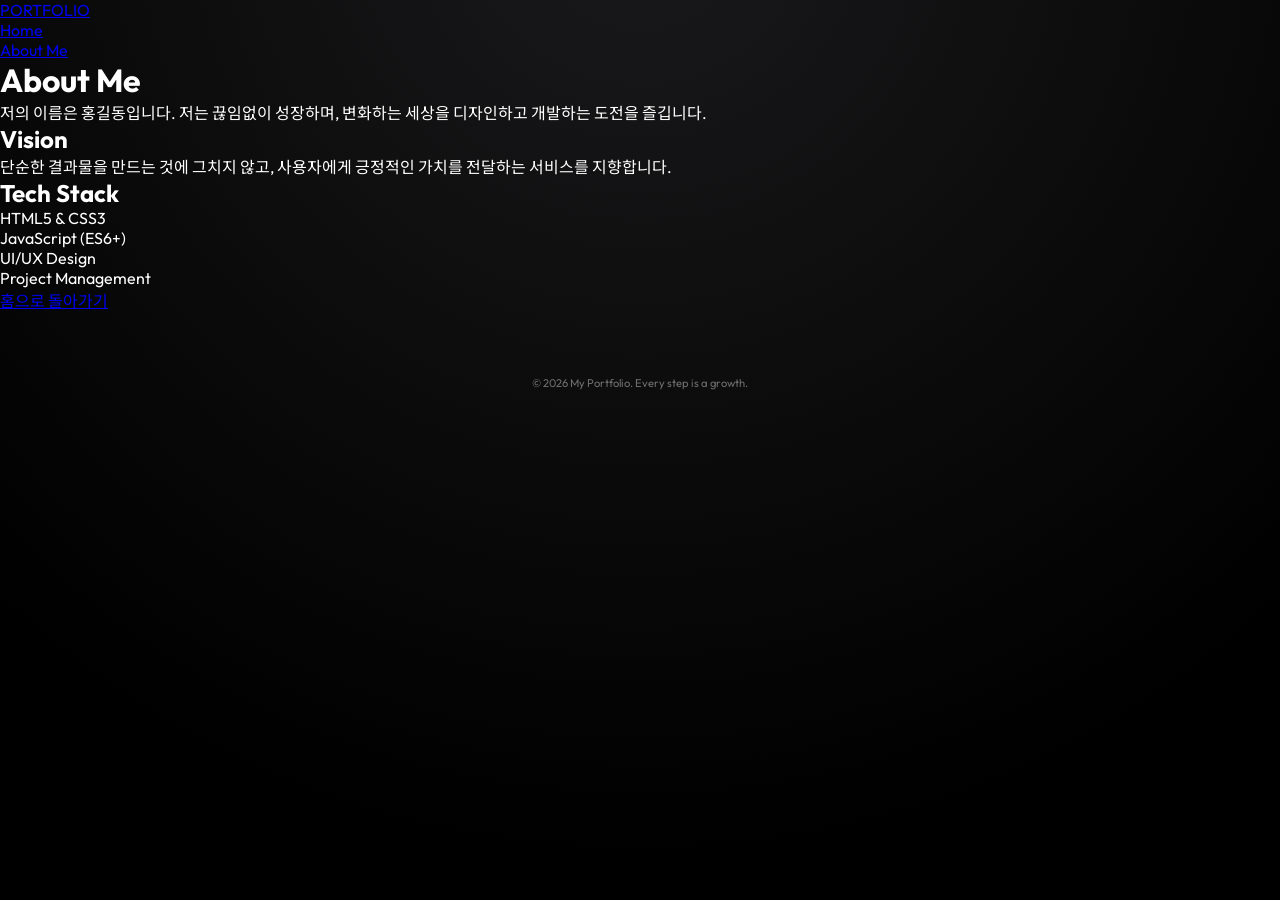
<file: about.html>
<!DOCTYPE html>
<html lang="ko">
<head>
    <meta charset="UTF-8">
    <meta name="viewport" content="width=device-width, initial-scale=1.0">
    <title>About Me | My Portfolio</title>
    <link rel="stylesheet" href="style.css">
    <link rel="preconnect" href="https://fonts.googleapis.com">
    <link rel="preconnect" href="https://fonts.gstatic.com" crossorigin>
    <link href="https://fonts.googleapis.com/css2?family=Outfit:wght@300;400;600;800&family=Noto+Sans+KR:wght@300;400;700&display=swap" rel="stylesheet">
    <meta name="description" content="나의 소개 페이지 - 저의 비전과 기술 스택을 소개합니다.">
</head>
<body class="about-page">
    <nav class="navbar">
        <div class="nav-container">
            <a href="index.html" class="logo">PORTFOLIO</a>
            <ul class="nav-links">
                <li><a href="index.html">Home</a></li>
                <li><a href="about.html" class="active">About Me</a></li>
            </ul>
        </div>
    </nav>

    <main class="about-section">
        <div class="about-card">
            <h1 class="about-title">About Me</h1>
            <div class="about-content">
                <p class="about-intro">저의 이름은 홍길동입니다. 저는 끊임없이 성장하며, 변화하는 세상을 디자인하고 개발하는 도전을 즐깁니다.</p>
                
                <section class="about-sub">
                    <h2>Vision</h2>
                    <p>단순한 결과물을 만드는 것에 그치지 않고, 사용자에게 긍정적인 가치를 전달하는 서비스를 지향합니다.</p>
                </section>

                <section class="about-sub">
                    <h2>Tech Stack</h2>
                    <ul class="tech-list">
                        <li>HTML5 & CSS3</li>
                        <li>JavaScript (ES6+)</li>
                        <li>UI/UX Design</li>
                        <li>Project Management</li>
                    </ul>
                </section>
                
                <a href="index.html" class="back-link">홈으로 돌아가기</a>
            </div>
        </div>
    </main>

    <footer class="footer">
        <p>&copy; 2026 My Portfolio. Every step is a growth.</p>
    </footer>
</body>
</html>
</file>
<file: style.css>
:root {
    --bg-color: #000000;
    --accent-color: #ffffff;
    --text-primary: #ffffff;
    --text-secondary: rgba(255, 255, 255, 0.7);
    --glass-bg: rgba(255, 255, 255, 0.05);
    --glass-border: rgba(255, 255, 255, 0.1);
    --danger-color: #ff4d4d;
    --kakao-yellow: #FEE500;
    --transition: all 0.4s cubic-bezier(0.16, 1, 0.3, 1);
}

* { margin: 0; padding: 0; box-sizing: border-box; }
body {
    background-color: var(--bg-color);
    background-image: radial-gradient(circle at 50% -10%, #1a1a1c 0%, #000000 80%), 
                      radial-gradient(circle at 0% 0%, rgba(0, 255, 255, 0.05) 0%, transparent 50%), 
                      radial-gradient(circle at 100% 100%, rgba(255, 0, 255, 0.05) 0%, transparent 50%);
    color: var(--text-primary);
    font-family: 'Outfit', 'Noto Sans KR', sans-serif;
    overflow-x: hidden;
    min-height: 100vh;
}

/* Header & Logo */
.site-header {
    height: 15vh;
    display: flex;
    justify-content: center;
    align-items: center;
    position: relative;
    padding: 0 4rem;
    z-index: 100;
}

.centered-logo {
    font-size: 3.2rem; /* 압도적으로 시원하게 대폭 확대 */
    font-weight: 900; /* 존재감을 위해 굵기 최대화 */
    letter-spacing: 8px; /* 크기에 맞춰 완벽한 황금비율 자간으로 재조정 */
    background: linear-gradient(90deg, #fff, #888); /* 가독성을 위한 밝은 그라데이션 업그레이드 */
    -webkit-background-clip: text;
    background-clip: text;
    -webkit-text-fill-color: transparent;
    filter: drop-shadow(0 0 10px rgba(255,255,255,0.3));
    text-transform: uppercase;
}

/* 동적 포트폴리오 타이틀 관리 UI */
.logo-wrapper {
    position: relative;
    display: inline-flex;
    align-items: center;
}

.title-edit-btn {
    position: absolute;
    right: -45px;
    background: rgba(255,255,255,0.05);
    border: 1px solid var(--glass-border);
    backdrop-filter: blur(5px);
    border-radius: 50%;
    width: 32px;
    height: 32px;
    color: #fff;
    cursor: pointer;
    display: none !important; /* 로그인 전에는 무조건 숨김 */
    justify-content: center;
    align-items: center;
    transition: var(--transition);
}

.title-edit-btn:hover {
    background: rgba(255,255,255,0.15);
    color: var(--kakao-yellow);
    border-color: var(--kakao-yellow);
    transform: scale(1.1) rotate(10deg);
}

/* 로그인 성공 시 에디트 버튼 노출 */
body.logged-in .title-edit-btn {
    display: flex !important;
}

.auth-ui-container {
    position: absolute;
    right: 4rem;
}

/* Kakao Simple Button */
.kakao-simple-btn {
    background: var(--kakao-yellow);
    color: #3C1E1E;
    border: none;
    padding: 0.6rem 1.4rem;
    border-radius: 8px;
    font-weight: 700;
    font-size: 0.85rem;
    cursor: pointer;
    transition: var(--transition);
    border: 1px solid rgba(0,0,0,0.1);
    display: flex;
    align-items: center;
    gap: 8px;
}

.kakao-simple-btn:hover {
    transform: translateY(-2px);
    box-shadow: 0 4px 15px rgba(254, 229, 0, 0.3);
}

/* User Profile */
.user-profile {
    display: flex;
    align-items: center;
    gap: 1rem;
    background: rgba(255,255,255,0.05);
    padding: 0.4rem 1rem;
    border-radius: 50px;
    border: 1px solid var(--glass-border);
}

.avatar-img { width: 24px; height: 24px; border-radius: 50%; }
.nickname-text { font-size: 0.8rem; }
.logout-link { 
    background: none; border: none; color: var(--text-secondary); cursor: pointer; font-size: 0.7rem; 
    text-decoration: underline;
}

/* Layout Sections */
.content-container { padding-top: 5rem; }

.section-header-flex {
    display: flex;
    flex-direction: column;
    align-items: center;
    justify-content: center;
    gap: 1.2rem;
    margin-bottom: 3rem;
    width: 100%;
}

.side-label {
    writing-mode: horizontal-tb;
    text-transform: uppercase;
    letter-spacing: 12px;
    font-size: 1.2rem; /* 알아보기 쉽게 크기 확대 */
    color: var(--text-secondary);
    font-weight: 600; /* 시인성을 위해 굵기 증가 */
}

/* About Section */
.intro-section {
    max-width: 1300px;
    margin: 0 auto 15rem;
    padding: 0 2rem;
    display: flex;
    flex-direction: column;
    align-items: center;
}

.large-box {
    width: 100%;
    min-height: 550px;
    display: flex;
    justify-content: center;
    align-items: center;
    position: relative;
    border-radius: 40px;
}

/* Slider Section */
.projects-slider-section {
    width: 100%;
    padding-bottom: 15rem;
}

.slider-wrapper {
    width: 100%;
    overflow: hidden;
}

.projects-horizontal-track {
    display: flex;
    gap: 50px;
    overflow-x: auto;
    /* [핵심해결] 어떤 화면 크기에서도 첫/마지막 아이템이 정확히 중앙에 올 수 있도록 수학적 여백(Padding) 부여 */
    padding: 5rem calc(50vw - 300px);
    scroll-snap-type: x mandatory;
    scroll-behavior: smooth;
}

.projects-horizontal-track::-webkit-scrollbar { display: none; }

.project-item {
    flex: 0 0 600px;
    height: 600px;
    scroll-snap-align: center;
    position: relative;
    transition: var(--transition);
    opacity: 0.2; /* 기본적으로 흐릿하게 */
    filter: blur(8px); /* 블러 효과 추가 */
    transform: scale(0.9); /* 살짝 작게 */
}

.project-item.active {
    opacity: 1; /* 활성화 시 선명하게 */
    filter: blur(0);
    transform: scale(1); /* 원래 크기로 */
}

.square-box {
    width: 100%;
    height: 100%;
    border-radius: 40px;
    transition: var(--transition);
    overflow: hidden;
}

/* Glass Card */
.glass-card {
    background: var(--glass-bg);
    backdrop-filter: blur(30px);
    -webkit-backdrop-filter: blur(30px);
    border: 1px solid var(--glass-border);
    box-shadow: 0 25px 50px -12px rgba(0, 0, 0, 0.5);
}

/* Micro Edit & CTA */
.mini-edit-btn {
    width: 36px;
    height: 36px;
    background: rgba(255,255,255,0.05);
    border: 1px solid var(--glass-border);
    color: #fff;
    border-radius: 10px;
    cursor: pointer;
    display: flex;
    justify-content: center;
    align-items: center;
}

.mini-edit-btn.active { color: var(--kakao-yellow); border-color: var(--kakao-yellow); }

.add-cta-main {
    width: 80px; height: 80px;
    background: rgba(255,255,255,0.05);
    border: 1px solid var(--glass-border);
    border-radius: 50%;
    color: #fff;
    display: flex;
    justify-content: center;
    align-items: center;
    font-size: 2.5rem;
    font-weight: 200;
    cursor: pointer;
}

.footer { padding: 4rem; text-align: center; opacity: 0.4; font-size: 0.7rem; }
.reset-link { background: none; border: none; color: var(--text-secondary); cursor: pointer; margin-top: 1rem; text-decoration: underline; }
.body-editing .delete-btn { display: flex; }
.delete-btn {
    position: absolute;
    top: -15px; right: -15px;
    width: 40px; height: 40px;
    background: var(--danger-color);
    color: #fff;
    border: none;
    border-radius: 50%;
    justify-content: center;
    align-items: center;
    font-size: 20px;
    cursor: pointer;
    display: none;
    z-index: 50;
    box-shadow: 0 5px 15px rgba(255, 77, 77, 0.4);
}

.thumbnail-img { width: 100%; height: 100%; object-fit: cover; }
.pdf-thumbnail { width: 100%; height: 100%; display: flex; flex-direction: column; justify-content: center; align-items: center; }
.pdf-icon-visual { background: #ff4444; color: #fff; padding: 1rem; border-radius: 8px; font-weight: 800; margin-bottom: 1rem; }

/* 슬라이더 네비게이션 화살표 */
.slider-wrapper {
    position: relative;
    padding: 0 50px;
}

.slider-nav-btn {
    position: absolute;
    top: 50%;
    transform: translateY(-50%);
    width: 60px;
    height: 60px;
    background: rgba(255, 255, 255, 0.05);
    backdrop-filter: blur(20px);
    -webkit-backdrop-filter: blur(20px);
    border: 1px solid var(--glass-border);
    border-radius: 50%;
    color: #fff;
    cursor: pointer;
    z-index: 200;
    transition: var(--transition);
    display: flex;
    justify-content: center;
    align-items: center;
}

.slider-nav-btn:hover {
    background: rgba(255, 255, 255, 0.1);
    border-color: var(--kakao-yellow);
    box-shadow: 0 0 20px rgba(254, 229, 0, 0.2);
    transform: translateY(-50%) scale(1.1);
}

.slider-nav-btn.prev { left: 2vw; }
.slider-nav-btn.next { right: 2vw; }

.slider-nav-btn svg { width: 30px; height: 30px; stroke-width: 1.5; }

/* [수정] 관리자 전용 요소 제어 - JS 렌더링 중심 */
.mini-edit-btn, .reset-link {
    display: none !important; /* 로그인 전에는 숨김 */
}

/* 로그인이 확인된 상태에서만 노출 */
body.logged-in .mini-edit-btn, 
body.logged-in .reset-link {
    display: flex !important;
}

/* + 버튼은 JS에서 필요할 때만 생성하므로 기본 스타일만 정의 */
.add-cta-main {
    width: 80px; height: 80px;
    background: rgba(255,255,255,0.08);
    backdrop-filter: blur(15px);
    border: 1px solid var(--glass-border);
    border-radius: 50%;
    color: #fff;
    display: flex;
    justify-content: center;
    align-items: center;
    font-size: 2.5rem;
    font-weight: 200;
    cursor: pointer;
    transition: var(--transition);
}

.add-cta-main:hover {
    background: rgba(255, 255, 255, 0.15);
    transform: scale(1.1) rotate(90deg);
    border-color: var(--kakao-yellow);
}

/* [디자인 개편] 상단 프로필 바 및 로그아웃 메뉴 스타일 (레퍼런스 기반) */
.profile-dropdown-container {
    position: absolute;
    right: 4rem;
    top: 50%;
    transform: translateY(-50%);
    z-index: 1000;
    display: flex;
    flex-direction: column;
    align-items: center;
}

.user-profile-bar {
    display: flex;
    flex-direction: row; /* 명시적으로 가로 정렬 */
    align-items: center;
    gap: 15px;
    white-space: nowrap; /* 텍스트 줄바꿈 강제 방지 */
}

.avatar-img-round {
    width: 44px;
    height: 44px;
    border-radius: 50%;
    background-color: #d9d9d9;
    object-fit: cover;
    flex-shrink: 0; /* 우그러짐 완벽 방지 */
}

.nickname-text-simple {
    font-size: 1.3rem;
    font-weight: 500;
    color: #fff;
    letter-spacing: 1px;
    white-space: nowrap; /* 우그러짐 완벽 방지 */
}

.toggle-triangle {
    color: #d9d9d9;
    cursor: pointer;
    margin-top: 8px;
    transition: transform 0.3s ease, color 0.3s ease;
    display: flex;
    justify-content: center;
    position: relative;
    z-index: 1002;
    padding: 5px 15px; /* 부드러운 클릭감을 위한 여백 */
}

.toggle-triangle:hover {
    color: #fff;
}

.toggle-triangle.active {
    transform: rotate(180deg);
}

.dropdown-light-box {
    position: absolute;
    top: calc(100% - 2px); /* 삼각형 바로 아래 플랫하게 붙기 */
    width: 170px;
    background-color: #d9d9d9;
    border-radius: 0 0 15px 15px;
    display: none;
    flex-direction: column;
    align-items: center;
    padding: 1.5rem 0;
    box-shadow: 0 15px 30px rgba(0,0,0,0.5);
    transform-origin: top center;
    animation: unfold 0.3s cubic-bezier(0.16, 1, 0.3, 1) forwards;
    z-index: 1001;
}

.dropdown-light-box.show {
    display: flex; /* 펼치기 */
}

@keyframes unfold {
    from { opacity: 0; transform: scaleY(0); }
    to { opacity: 1; transform: scaleY(1); }
}

.logout-link-dark {
    font-size: 1.15rem;
    font-weight: 700;
    color: #000;
    background: none;
    border: none;
    border-bottom: 2px solid #fff; /* 흰색 밑줄 */
    padding-bottom: 2px;
    cursor: pointer;
    transition: opacity 0.3s;
    font-family: 'Noto Sans KR', sans-serif;
    letter-spacing: 2px;
}

.logout-link-dark:hover {
    opacity: 0.6;
}
</file>
